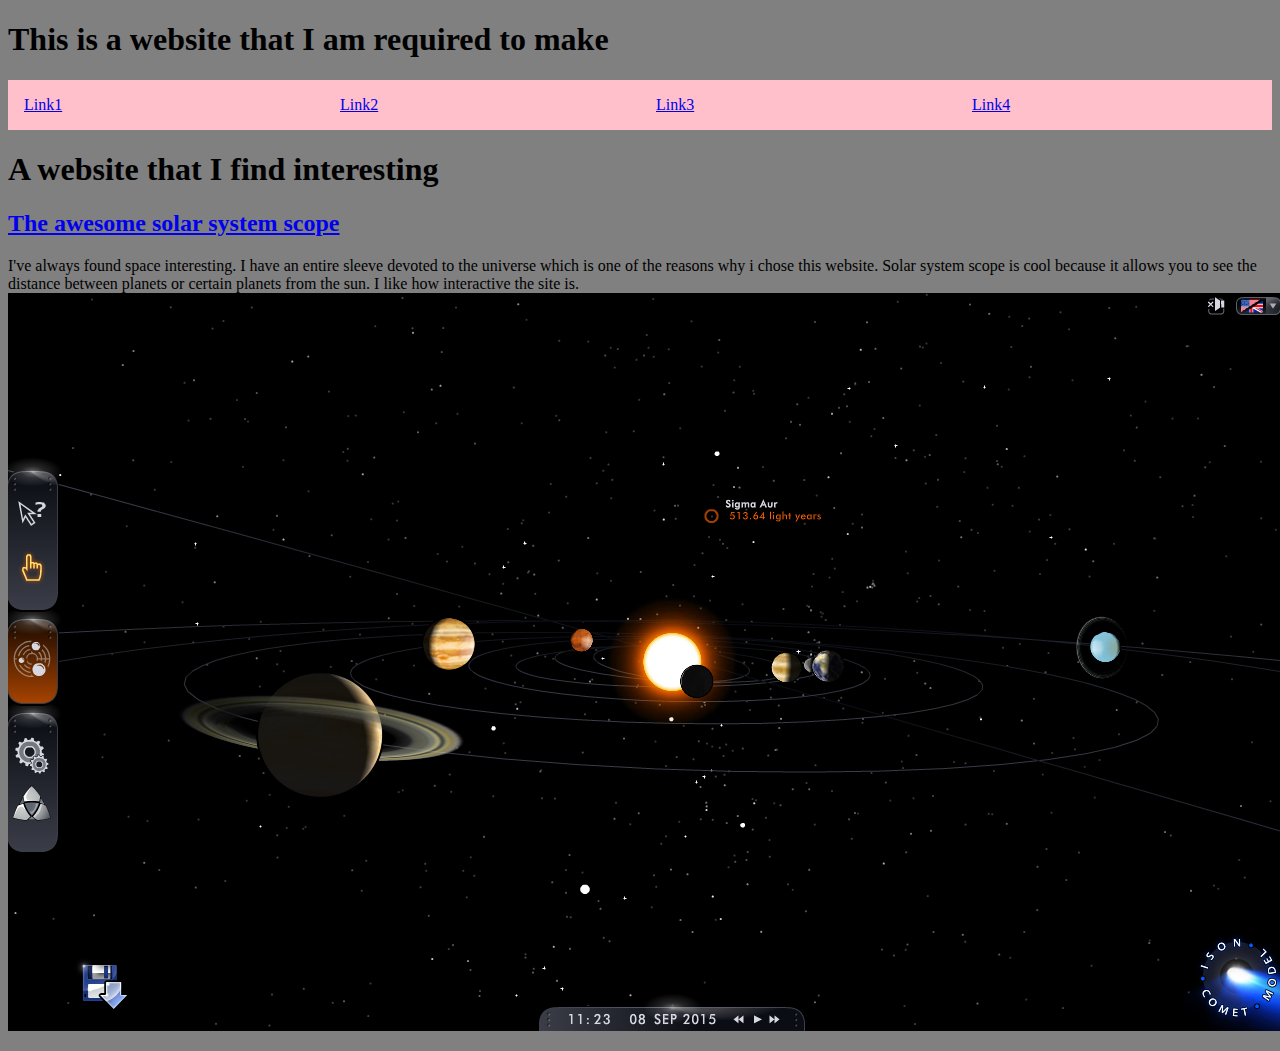
<file: index.html>
<!doctype html>
<html>
	<head>
		<title> firstwebsite

		</title>
		

<link href="css/stylesheet1.css" rel="stylesheet">
	</head>
<body>
	<h1 id="welcome">This is a website that I am required to make</h1>
		<ul class="nav bar fit" id="primary-nav">
			<li>
				<a href="#welcome">Link1</a> 
			</li>
			<li>
				<a href="#welcome">Link2</a> 
			</li>
			<li>
				<a href="#welcome">Link3</a> 
			</li>
			<li>
				<a href="#welcome">Link4</a> 
			</li>
		</ul>
		
			<h1>A website that I find interesting</h1>
		<h2><a href="http://www.solarsystemscope.com/scope.swf"> The awesome solar system scope</a>
		</h2>
			<p>
I've always found space interesting. I have an entire sleeve devoted to the universe which
is one of the reasons why i chose this website. Solar system scope is cool because it allows you to see 
the distance between planets or certain planets from the sun. I like how interactive the site is.
				<img src="pics/websitepic.png" alt="the universe">
			</p>

</body>
</html>
</file>
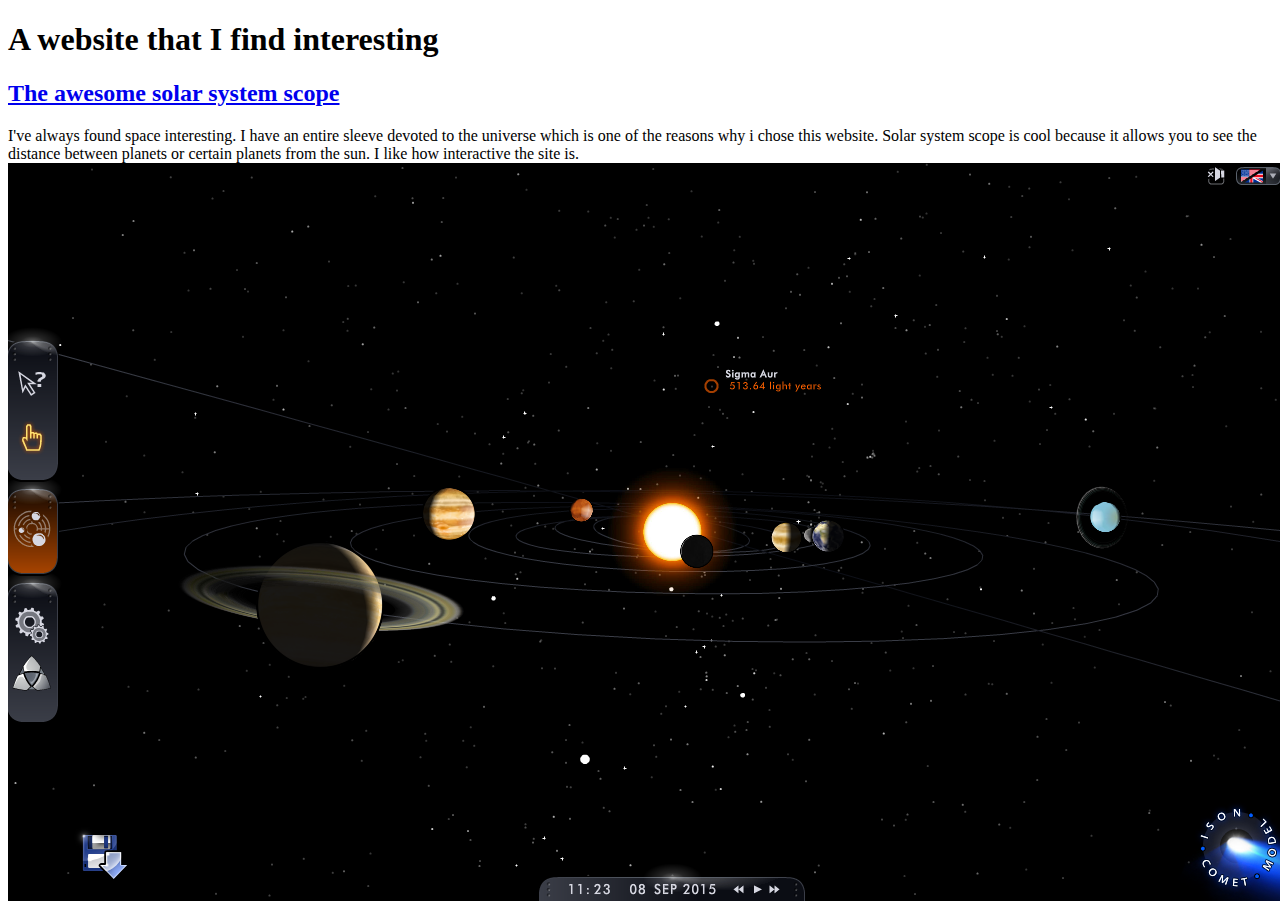
<file: blog1.html>
<!doctype html>
<html>
	<head>
		<title>First blog post</title>
	</head>
			<body>
			<h1>A website that I find interesting</h1>
		<h2><a href="http://www.solarsystemscope.com/scope.swf"> The awesome solar system scope</a>
		</h2>
			<p>
I've always found space interesting. I have an entire sleeve devoted to the universe which
is one of the reasons why i chose this website. Solar system scope is cool because it allows you to see 
the distance between planets or certain planets from the sun. I like how interactive the site is.
				<img src="pics/websitepic.png" alt="the universe">
			</p>
			</body>
</html>
</file>
<file: css/stylesheet1.css>
body { 
		background: grey;
		}
		
.nav { 
	padding: 0;
	list-style: none;
}

.nav li{ 
	display: inline-block; 
}

.nav a{
	display: inline-block;
	position: relative; 
	padding: 1em;
	background: pink; 
	transition: all 1s ease-in;
}

.nav a:hover {
	color: red;
	background: black;
	transition-duration: .3s;
}

.nav a:after {
	content: '';
	display: block;
	position: absolute; 
	top: 100%;
	left: 0;
	width: 0%;
	height: 5px;
	background: yellow;
	transition: all .3s ease-in;
}

.nav a:hover:after {
	width: 100%
}

.nav.fit {
	display: table;
	width: 100%; 
}
  
.nav.fit li {
	display: table-cell; 
}

.nav.fit a {
	display: block;
}
  
.bar {

}

#primary-nav {

}
</file>
